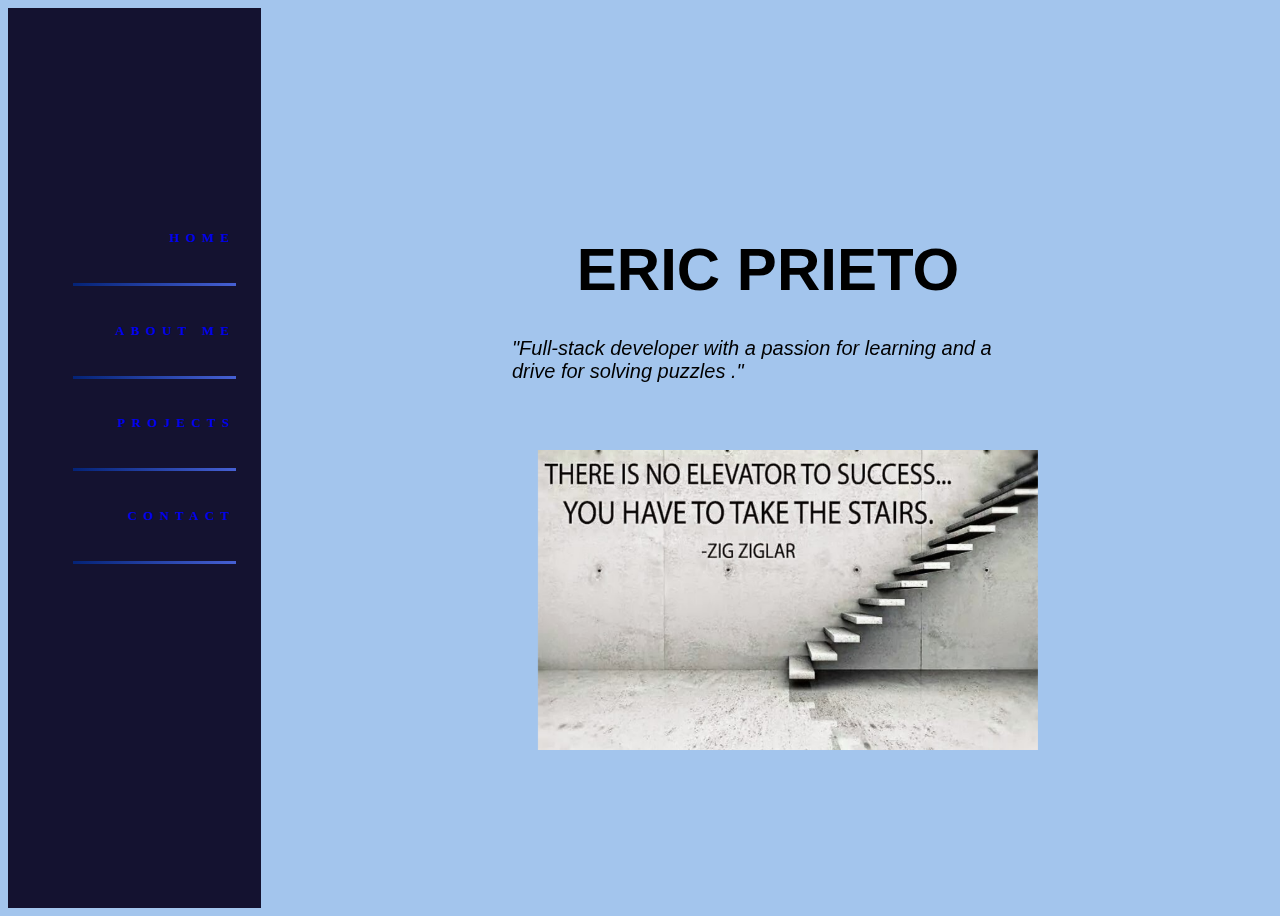
<file: index.html>
<!DOCTYPE html>
<html lang="en">
<head>
    <meta charset="UTF-8">
    <meta http-equiv="X-UA-Compatible" content="IE=edge">
    <meta name="viewport" content="width=device-width, initial-scale=1.0">
    <title>Eric Prieto Junior Developer</title>
    <link rel="stylesheet" href="style.css">
    
      
</head>
<body>

    <div class="parent">
        <img class="image1" src="images/quote_img.jpeg" alt="zig ziglar">
        <!-- <img class="image2" src="images/background-image.png" alt="zig ziglar"> -->
    </div>
    

    <div class="name">
        <h1>ERIC PRIETO</h1>
    </div>
    <div class="intro">
        <p>"Full-stack developer with a passion for learning and a drive for solving puzzles ."</p>
     </div>
    

    <aside class="sidebar">
        <nav class="nav">
            <ul>
                <li><a href=index.html >Home</a></li>
                <hr />
                <li><a href=about.html>About Me</a></li>
                <hr />
                <li><a href=projects.html>Projects</a></li>
                <hr />
                <li><a href=contact.html>Contact</a></li>
                <hr />
            </ul>
        </nav>
    </aside>
    
</body>
</html>
</file>
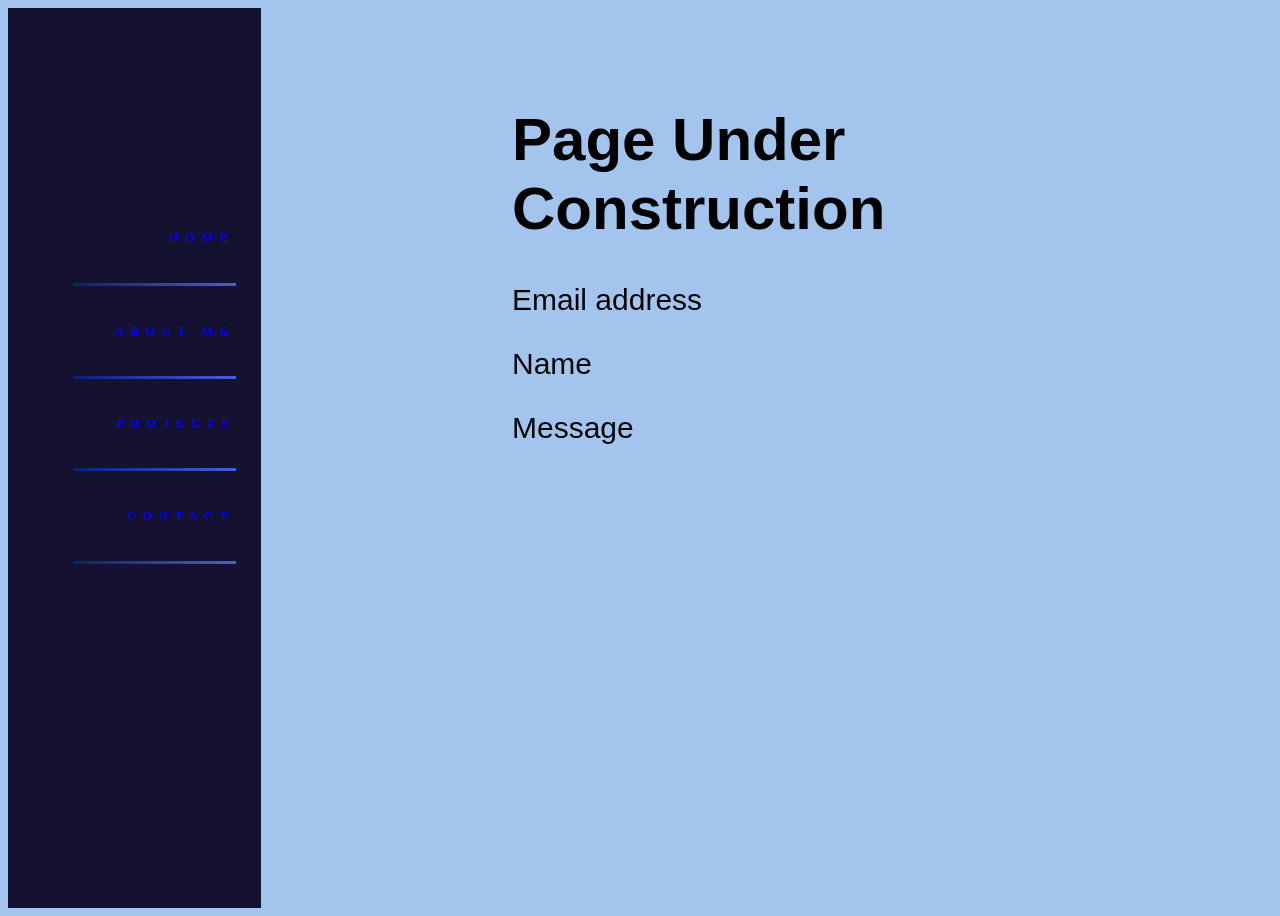
<file: contact.html>
<!DOCTYPE html>
<html lang="en">
<head>
    <meta charset="UTF-8">
    <meta http-equiv="X-UA-Compatible" content="IE=edge">
    <meta name="viewport" content="width=device-width, initial-scale=1.0">
    <title>Document</title>
    <link rel="stylesheet" href="style.css">
</head>
<body>
    <aside class="sidebar">
        <nav class="nav">
            <ul>
                <li><a href=index.html >Home</a></li>
                <hr />
                <li><a href=about.html>About Me</a></li>
                <hr />
                <li><a href=projects.html>Projects</a></li>
                <hr />
                <li><a href=contact.html>Contact</a></li>
                <hr />
            </ul>
        </nav>
    </aside>
    <div class="name">
        <h1>Page Under Construction</h1>
        <p>Email address</p>
    <p>Name</p>
    <p>Message</p>
    </div>
    
    
</body>
</html>
</file>
<file: style.css>
html {
  background: rgba(143, 185, 233, 0.822);
}

.parent{
  position:relative;
  top: 0;
  left: 0;
}
.image1 {
  position:fixed;
  top: 50%;
  left: 42%;
  height: 300px;
  width: 500px;
}
.image2 {
  display: block;
  margin-left: auto;
  margin-right: auto;
  width: 1100px;
  height: 150px;
}

.name{
  position: fixed;
  top: 30%;
  left: 60%;
  transform: translate(-50%, -50%);
  font-size: 30px;
  font-family:'Montserrat',sans-serif
}

.intro{
  font-size: 20px;
  font-style: italic;
  font-weight: normal;
  font-family: 'Montserrat', sans-serif;
  position: fixed;
  top: 40%;
  left: 60%;
  transform: translate(-50%, -50%);
}

.sidebar{
  margin: 0;
  padding: 0;
  width: 20%;
  background-color: #141230;
  height: 100vh;
  overflow: auto;
  font-size: 0.80em;
     
}

.nav{
  position: relative;
  margin: 0 10%;
  text-align: right;
  font-weight: bold;
  }

.nav ul{
  text-decoration: none;
  list-style: none;
  margin: 15em 0;
  line-height: 6em;
  text-transform: uppercase;
  text-decoration: none;
  letter-spacing: 0.5em;
  display: block;
  transition: all ease-out;
}

a:link {
  /* color: #041230; */
  text-decoration: none;
}

/* visited link */
a:visited {
  color: rgba(#FFF, 0.75);
  text-decoration: none;
}

/* mouse over link */
a:hover {
  color: #e3872d;
  text-decoration: none;
}

/* selected link */
a:active {
  color: b#e3872d;
  text-decoration: none;
}

hr{
  border: 0;
  height: 3px;
  /* background: #041230; */
  background-image: linear-gradient(to right, #042377, #4660d3);
}
</file>
